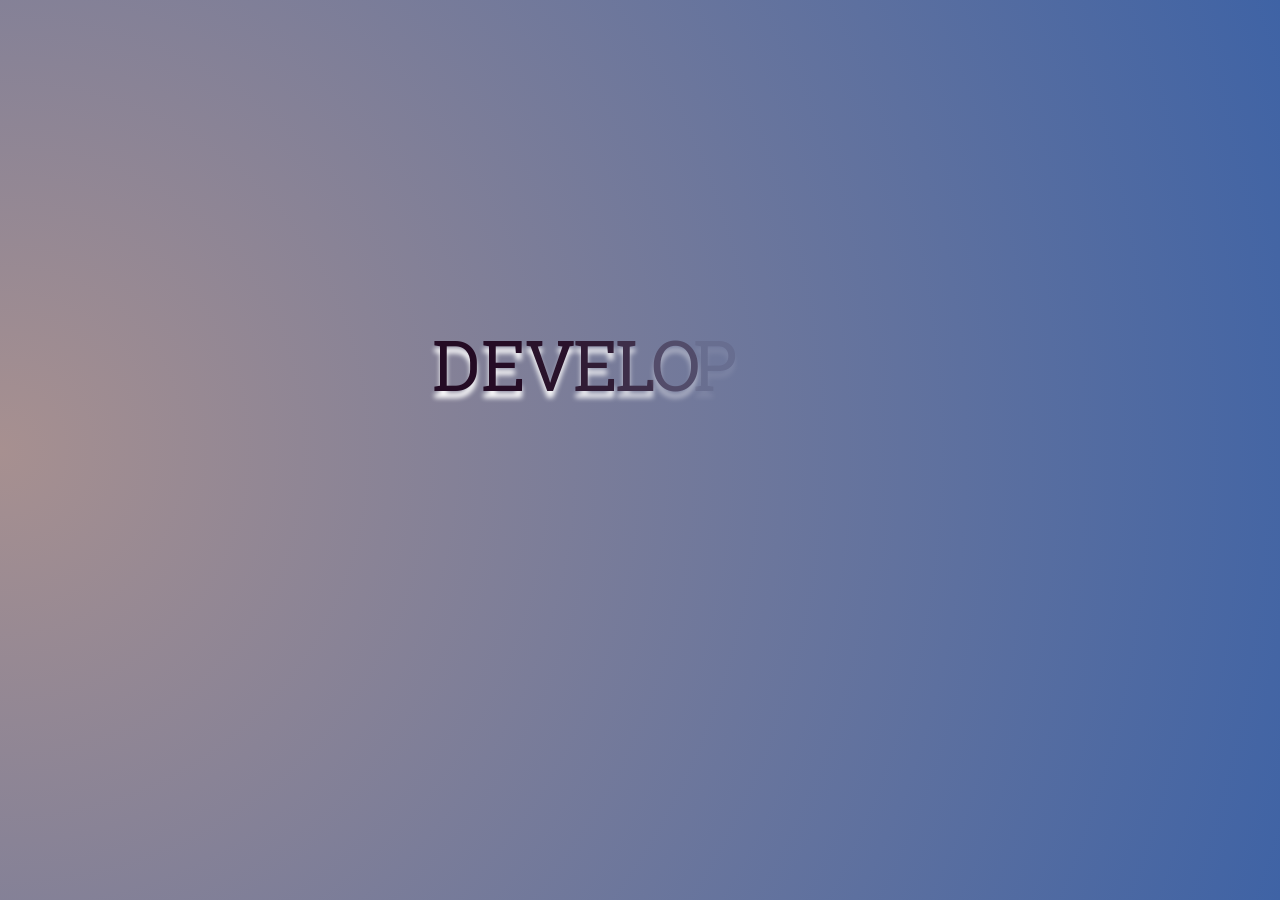
<file: index.html>
<html lang="en">
<head>
    <meta charset="UTF-8">
    <meta name="viewport" content="width=device-width, initial-scale=1.0">
    <title>Company Profile</title>
    <script type="text/javascript" src="assets/js/jquery-3.5.1.min.js"></script>
    <script type="text/javascript" src="assets/js/velocity.min.js"></script>
    <script type="text/javascript" src="assets/js/velocity.ui.js"></script>
    

    <link rel="stylesheet" href="assets/css/style2.css" type="text/css" />
</head>

<body>
    <div id="intro">
        <div id="text">
            <span>D</span><span>E</span><span>V</span><span>E</span><span>L</span><span>O</span><span>P</span><span>E</span><span>R</span>
        </div>

        <div id="intro-button">
            <button id="start" onclick="animasiButtonStartOut()">START</button>
        </div>
    </div>

    <section id="main">
        <nav id="menu">
            <ul>
                <li class="active">
                    <a href="menu1">Menu 1</a>
                </li>
                <li>
                    <a href="our_team">Our Team</a>
                </li>
                <li>
                    <a href='back_intro'>Intro</a>
                </li>
            </ul>
        </nav>
        
        <div id="menu1" class="container-content">
        
        <img src="assets/images/laptop.jpg" alt="Foto"/>

        <h3 class="title">Menu 1</h3>

            <div>
                <p>Lorem Ipsum is simply dummy text of the printing and typesetting industry. Lorem Ipsum has been the industry's standard
                dummy text ever since the 1500s, when an unknown printer took a galley of type and scrambled it to make a type specimen
                book. It has survived not only five centuries, but also the leap into electronic typesetting, remaining essentially
                unchanged. It was popularised in the 1960s with the release of Letraset sheets containing Lorem Ipsum passages, and more
                recently with desktop publishing software like Aldus PageMaker including versions of Lorem Ipsum.</p>
            </div>
        </div>

        <!-- Our Team -->
        <div id="our_team" class="container-content">
            <div class="members top240">
                <img src="assets/images/laptop.jpg" alt="Foto">
                <h3>Anonymous</h3>
                <span>Leader</span>
            </div>

            <div class="members top170">
                <img src="assets/images/laptop.jpg" alt="Foto">
                <h3>Anonymous</h3>
                <span>Leader</span>
            </div>

            <div class="members top240">
                <img src="assets/images/laptop.jpg" alt="Foto">
                <h3>Anonymous</h3>
                <span>Leader</span>
            </div>

            <div class="members top170">
                <img src="assets/images/laptop.jpg" alt="Foto">
                <h3>Anonymous</h3>
                <span>Leader</span>
            </div>

        </div>
        <!-- End Our Team -->
    </section>
</body>

<script type="text/javascript" src="assets/js/script2.js"></script>
</html>
</file>
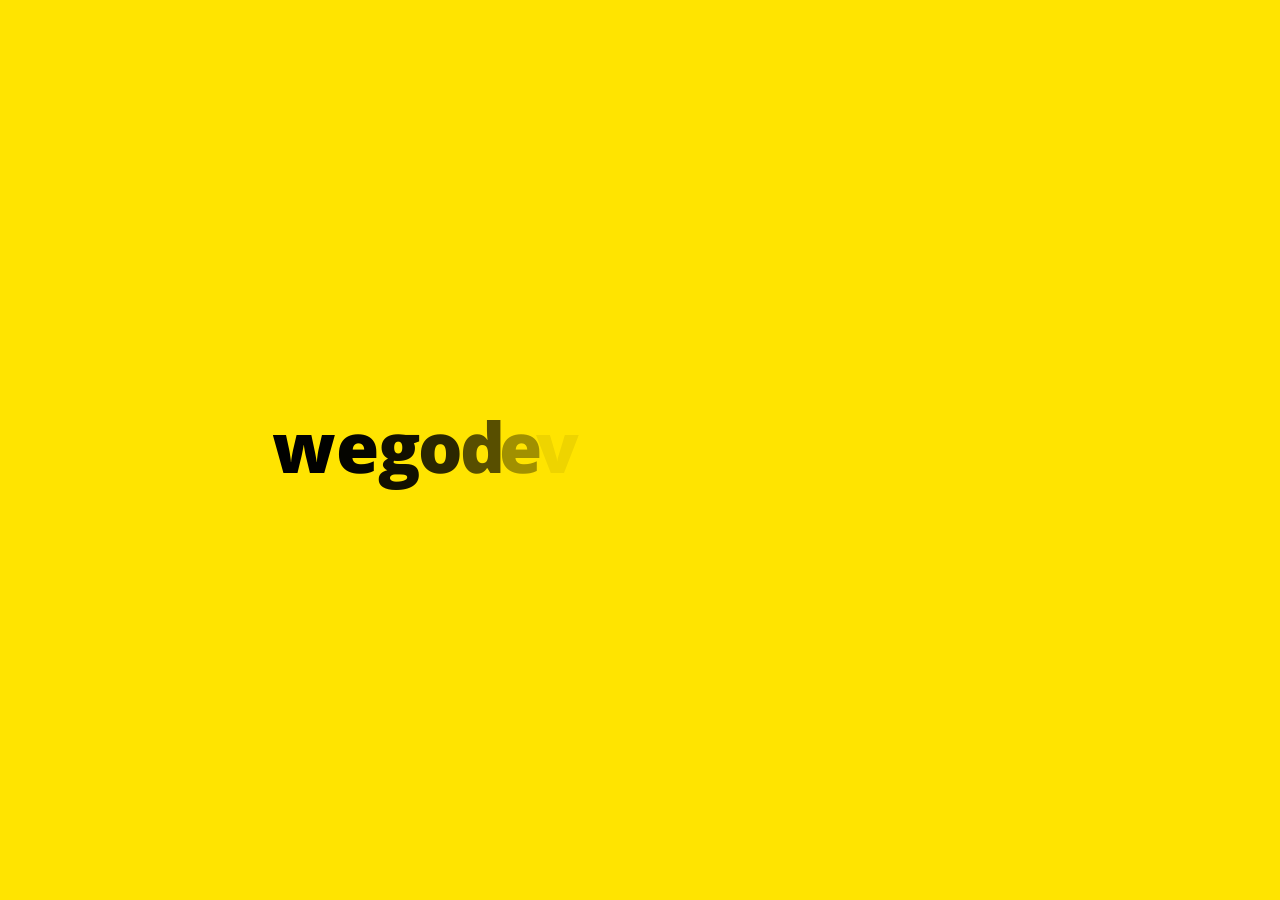
<file: assets/index.html>
<html> 
  <head> 
  	<title>wegodev developer</title>
  	<script type="text/javascript" src="js/jquery-3.1.1.min.js"></script>
  	<script type="text/javascript" src="js/velocity.min.js"></script>
  	<script type="text/javascript" src="js/velocity.ui.js"></script>

	<link href="https://fonts.googleapis.com/css?family=Open+Sans:300,400,600,800" rel="stylesheet">
  	<link href="css/style.css" rel="stylesheet" type="text/css" />
  </head> 

  <body> 

  	<div id="intro">
  		<div id="text">
        <span>w</span><span>e</span><span>g</span><span>o</span><span>d</span><span>e</span><span>v</span>
        <span>d</span><span>e</span><span>v</span><span>e</span><span>l</span><span>o</span><span>p</span><span>e</span><span>r</span>
      </div>

  		<div id="intro-button">
        <button id="start" onclick="animasitIntroOut();">START</button>
      </div>
    </div>
    
    <section id="main">
      <nav id="menu">
        <ul>
          <li>
            <a href="what_we_do">What we do</a>
          </li>
          <li>
            <a href="our_team">Our team</a>
          </li>
          <li>
            <a href="back_to_intro">Back to intro</a>
          </li>
        </ul>
      </nav>

      <div id="what_we_do" class="container-content">
        <img src="images/laptop.jpg" />

        <h3 class="title">What we do</h3>

        <div>
           <p>Lorem ipsum dolor sit amet, consectetur adipiscing elit. Pellentesque sed ligula ex. Sed eu egestas dui. Maecenas vitae ornare lacus, ut ultricies purus. Integer dictum ligula sed felis dignissim, in rhoncus augue malesuada. Pellentesque dictum, massa at malesuada lobortis, tortor metus sagittis erat, at finibus dolor magna eu est. Donec aliquam dui quis lobortis vulputate. Nulla pharetra gravida placerat. Phasellus ac mauris urna. Vestibulum vestibulum dolor non rutrum ornare. Ut viverra consectetur lectus, nec facilisis elit mattis vitae.</p>

          <p>Proin molestie, metus ac dapibus condimentum, felis nibh vulputate neque, id convallis diam urna ac neque. Integer tempor iaculis tincidunt. Curabitur eget turpis tortor. Curabitur vel interdum turpis, tempus commodo augue. Nullam turpis diam, facilisis et blandit sit amet, interdum sit amet velit. Quisque rutrum quam ac bibendum ullamcorper. Duis lectus odio, maximus vitae mauris ac, sagittis lacinia purus. Vivamus scelerisque bibendum ex, vel imperdiet lectus placerat in. Mauris laoreet aliquet nibh quis semper. Pellentesque feugiat luctus purus, at interdum mauris placerat a. Curabitur ligula nunc, feugiat eu ante id, fringilla sodales velit. Quisque dignissim, est id imperdiet tristique, magna massa tincidunt mi, in consequat mi metus nec felis. Etiam mattis suscipit quam, sed scelerisque quam sagittis at.</p>
        </div>
      </div>

      <div id="our_team" class="container-content">
        <div class="members top240">
          <img src="images/laptop.jpg" />
          <h3>Ayyubi Wegodev</h3>
          <span>Chief Executive Officer</span>
        </div>

        <div class="members top170">
          <img src="images/laptop.jpg" />
          <h3>Fatih Wegodev</h3>
          <span>Chief Technology Officer</span>
        </div>

        <div class="members top240">
          <img src="images/laptop.jpg" />
          <h3>Sultan Wegodev</h3>
          <span>Senior Programmer</span>
        </div>

        <div class="members top170">
          <img src="images/laptop.jpg" />
          <h3>Sarah Wegodev</h3>
          <span>Creative Director</span>
        </div>
      </div>

    </section>

    <script type="text/javascript" src="js/script.js"></script>

  </body>

</html>
</file>
<file: assets/css/style2.css>
html, body{
    background:#979790;
    margin: 0px;
    padding: 0px;
    overflow: hidden; /* agar tidak bisa scroll */
    height: 100%;
    font-family: 'roboto_slabregular';
    background-image: radial-gradient(circle farthest-corner at  left, rgb(167, 144, 144), rgb(63, 99, 165));
}

@font-face {
    font-family: 'roboto_slabregular';
    src: url('font/RobotoSlab-Regular-webfont.woff') format('woff');
    font-style: normal;
    font-size: normal;
}

#intro #text{
    font-size:70px;
    font-weight: 450;
    /* width: 5.9 em; */
    height: 2.5em;
    position: absolute;
    left: 50%;
    top: 45%;
    transform: translate(-50%, -50%);
    text-shadow:0 7px 5px white;
    color: rgb(36, 11, 36);
}

#intro #intro-button #start {
    position: absolute;
    left: 47.5%;
    top: 50%;
    transform: translate(-50%, -50%);
    background:none;
    font-size:20px;
    font-weight:bold;
    border:solid 2px black;
    border-radius:25px;
    width:100px;
    height:40px;
    display: none;
    cursor: pointer;
}

#menu {
    position: absolute;
    right: 20px;
    top: 10px;
}

#menu ul {
    list-style: none;
}

#menu ul li {
    margin: 5px 0px;
    text-align: right;
    display: none;
}

#menu ul li a {
    cursor: pointer;
    font-size: 14pt;
    font-style: bold;
    text-decoration: none;
    color:black;
}

#menu ul li a:hover{
    border-left: 3px solid white;
    padding-left: 5px;
}

#menu ul li.active a{
    border-bottom: 3px solid white;
}

#menu ul li.active a:hover{
    border-left: none;
}

.container-content{
    display: none;
}

#menu1 img{
    margin: 180px 0px 0px 60px;
    border: 5px solid white;
    border-radius: 15px;
    width: 400px;
}

h3.title{
    position: absolute;
    top: -20px;
    left: 520px;
    font-size: 65px;
    text-transform: uppercase;
}

#menu1 div{
    width: 650px;
    top:160px;
    left: 520px;
    position: absolute;
}

#out_team{
    margin-left:70px;
}

#our_team .members{
    float:left;
    margin:0px 10px;
    background: white;
    padding-left: 5px 5px 15px 5px;
    border-radius: 5px;
    border:solid white 5px;
}

#our_team .members.top240{
    margin-top: 250px;
}

#our_team .members.top170{
    margin-top: 170px;
}

#our_team .members img{
    width: 230px;
}

#our_team .members h3{
    font-size: 15px;
    font-weight: 500;
    margin: 5px 0px 2px 0px;
}

#our_team .members span{
    font-size: 15;
    font-style: italic;
}
</file>
<file: assets/css/style.css>
*{
    outline: none;
}
html, body{
    background:#ffe400;
    margin:0px;
    padding:0px;
    overflow:hidden;
    height:100%;
    font-family: "Open sans";
}

#intro #text {
    font-size: 70px;
    font-weight: 800;
    width: 10.5em;
    height: 1.5em;
    position: absolute;
    left: 50%;
    top: 50%;
    transform: translate(-50%, -50%);
}

#intro #intro-button {position: absolute;left: 50%;top: 80%;transform: translate(-50%, -50%);}

#intro #intro-button #start {
    font-size: 15px;
    background: none;
    border: 2px solid black;
    border-radius: 5px;
    font-weight: bold;
    width: 125px;
    height: 40px;
    display: none;
    cursor: pointer;
}

#menu {
    position: absolute;
    right: 20px;
    top: 10px;
}

#menu ul {
    list-style: none;
}

#menu ul li {
    margin: 5px 0px;
    text-align: right;
    display: none;
}

#menu ul li a {
    font-weight: bold;
    font-size: 12px;
    cursor: pointer;
    text-decoration: none;
    color: black;
}

#menu ul li a:hover {
    border-left:3px solid black;
    padding-left:5px;
}

#menu ul li.active a {
    border-bottom:3px solid black;
}

#menu ul li.active a:hover {
    border-left:none;
}

.container-content{
    display: none;
}

#what_we_do img{   
    margin: 180px 0px 0px 60px;
    border: 10px solid #f1f1f1;
    border-radius: 3px;
    width: 400px;
}

h3.title{
    position: absolute;
    top: -20px;
    left: 520px;
    font-size: 80px;
    text-transform: uppercase;
}

#what_we_do div{   
    width: 650px;
    position: absolute;
    top: 160px;
    left: 530px;
}

#our_team {
    margin-left: 70px;
}
#our_team .members {
    float: left;
    margin: 0px 10px;
    background: white;
    padding: 5px 5px 15px 5px;
    border-radius: 3px;
}

#our_team .members.top240{
    margin-top: 250px; 
}
#our_team .members.top170{
    margin-top: 170px;
}

#our_team .members img {
    width: 230px;
}

#our_team .members h3 {
    font-size: 17px;
    font-weight: 600;
    margin: 5px 0px 2px 0px;
}

#our_team .members span {
    font-size: 12px;
    font-style: italic;
}
</file>
